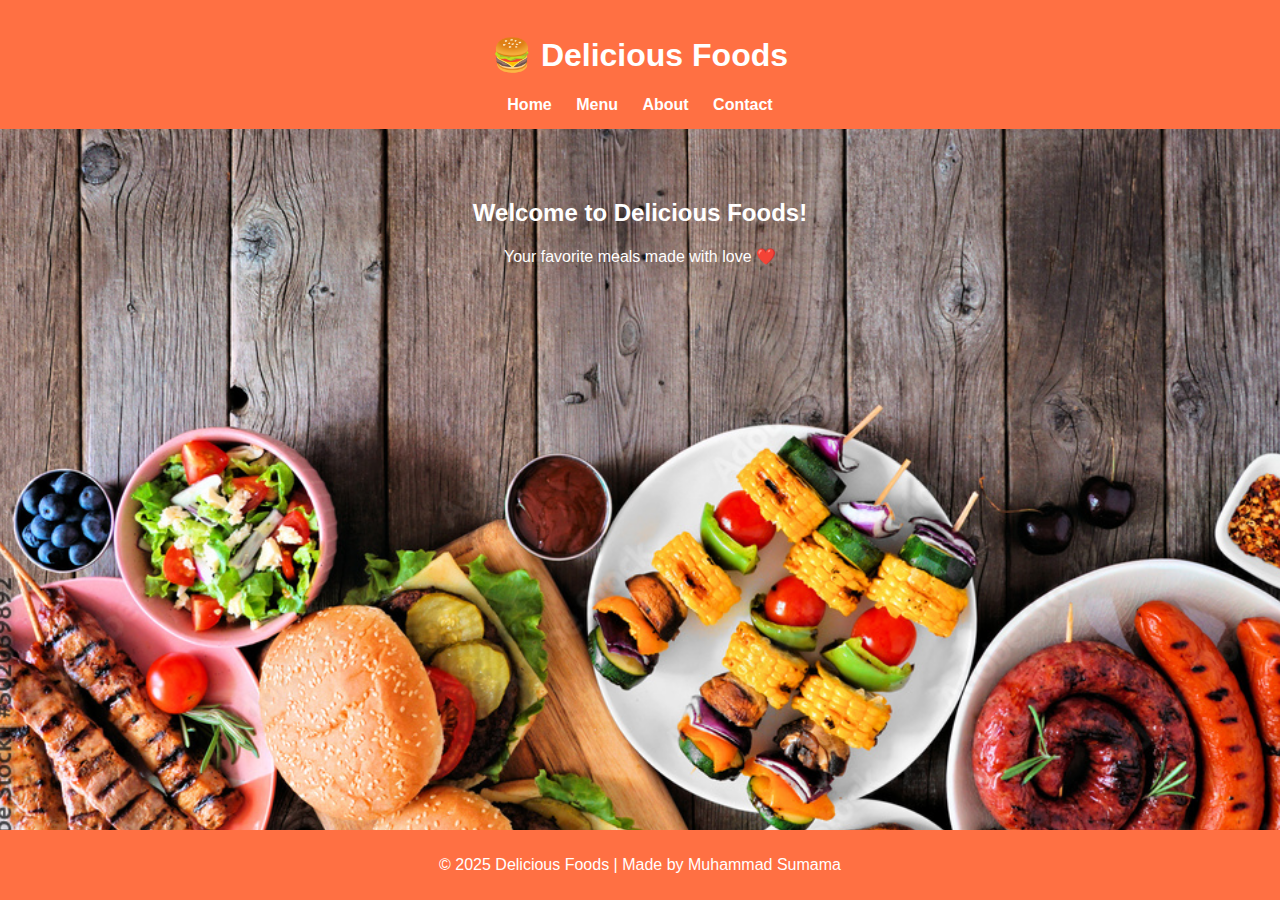
<file: index.html>
<!DOCTYPE html>
<html lang="en">
<head>
    <meta charset="UTF-8">
    <meta name="viewport" content="width=device-width, initial-scale=1.0">
    <title> Delicious Food - Home</title>
    <link rel="icon" href="data:image/svg+xml,<svg xmlns='http://www.w3.org/2000/svg' viewBox='0 0 100 100'><text y='0.9em' font-size='90'>🍔</text></svg>">

    <link rel="stylesheet" href="style.css">
</head>
<body>
  <header>
    <h1>🍔 Delicious Foods</h1>
    <nav>
      <a href="index.html">Home</a>
      <a href="tabs/menu.html">Menu</a>
      <a href="tabs/about.html">About</a>
      <a href="tabs/contact.html">Contact</a>
    </nav>
  </header>

  <div class="background">

  </div>
  <section class="hero">
    <h2>Welcome to Delicious Foods!</h2>
    <p>Your favorite meals made with love ❤️</p>
  </section>

  <footer>
    <p>© 2025 Delicious Foods | Made by Muhammad Sumama</p>
  </footer>
</body>
</html>
</file>
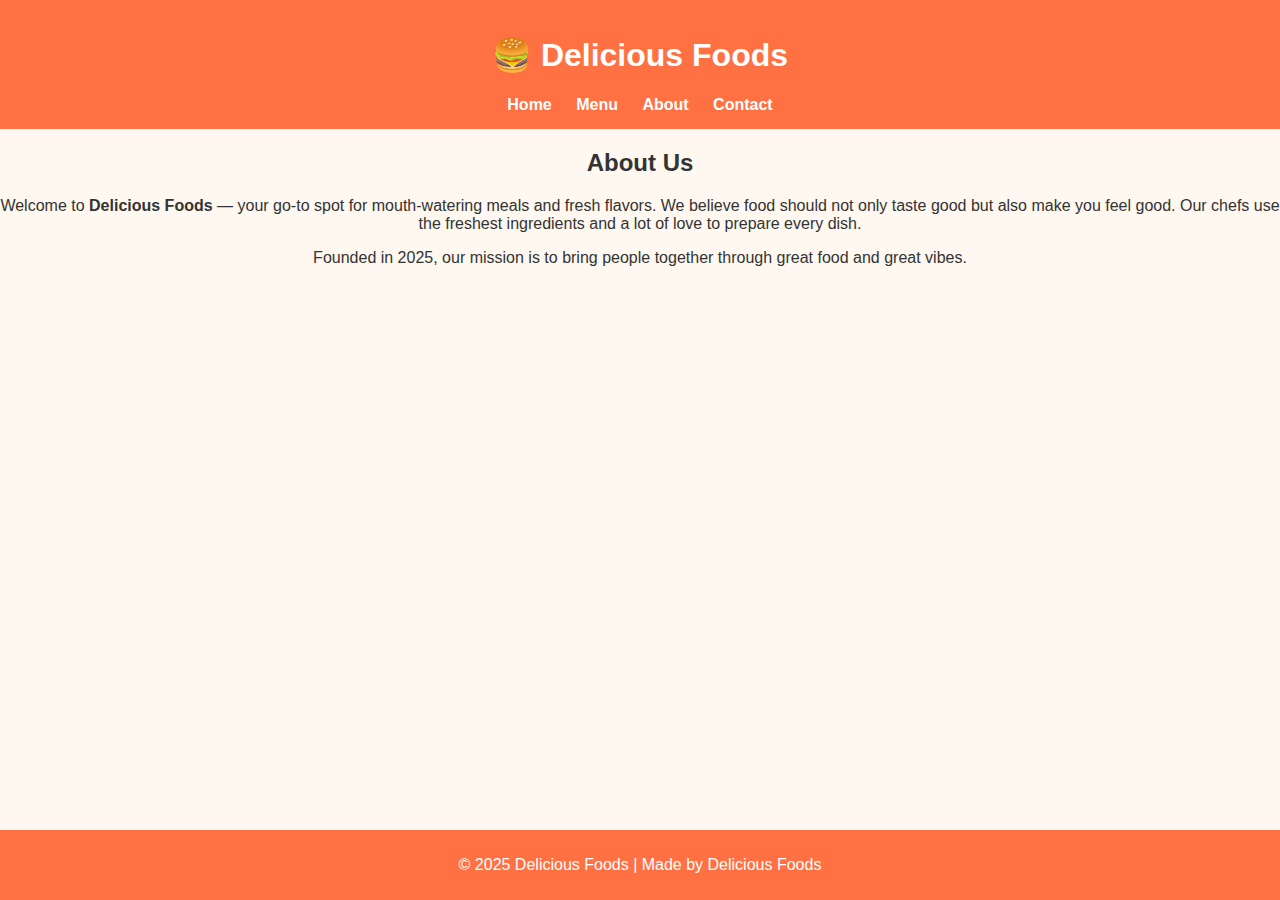
<file: tabs/about.html>
<!DOCTYPE html>
<html lang="en">
<head>
    <meta charset="UTF-8">
    <meta name="viewport" content="width=device-width, initial-scale=1.0">
    <title>Delicious Food - About</title>
    <link rel="icon" href="data:image/svg+xml,<svg xmlns='http://www.w3.org/2000/svg' viewBox='0 0 100 100'><text y='0.9em' font-size='90'>🍔</text></svg>">

    <link rel="stylesheet" href="../style.css">
    <!-- <style>
        .about {
            text-align: center;
        }
    </style> -->
</head>
<body>
    <header>
    <h1>🍔 Delicious Foods</h1>
    <nav>
      <a href="../index.html">Home</a>
      <a href="menu.html">Menu</a>
      <a href="about.html" class="active">About</a>
      <a href="contact.html">Contact</a>
    </nav>
  </header>

  <section class="about">
    <h2>About Us</h2>
    <p class="intro">Welcome to <strong>Delicious Foods</strong> — your go-to spot for mouth-watering meals and fresh flavors.  
       We believe food should not only taste good but also make you feel good.  
       Our chefs use the freshest ingredients and a lot of love to prepare every dish.</p>

    <p>Founded in 2025, our mission is to bring people together through great food and great vibes.</p>
  </section>

  <footer>
    <p>© 2025 Delicious Foods | Made by Delicious Foods</p>
  </footer>

</body>
</html>
</file>
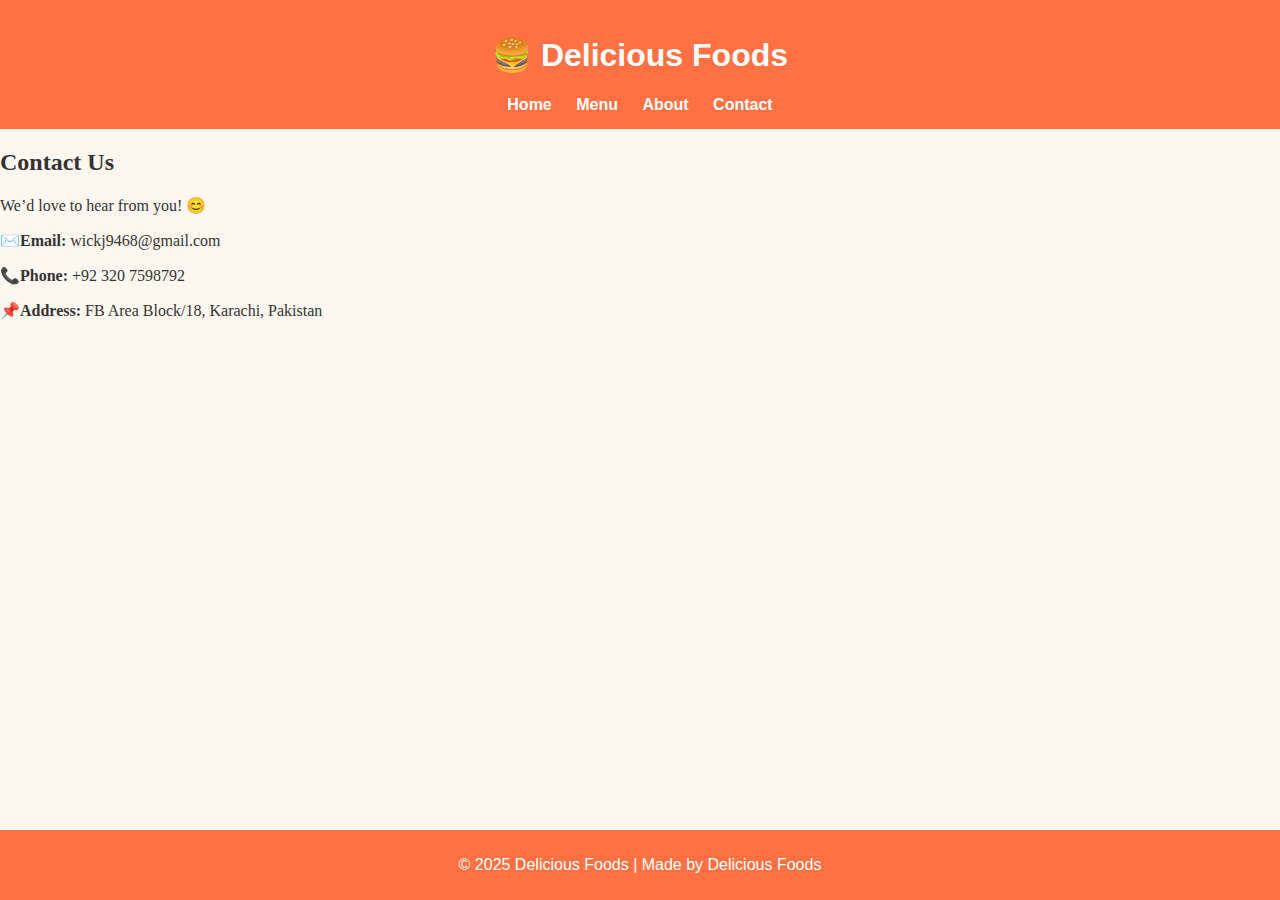
<file: tabs/contact.html>
<!DOCTYPE html>
<html lang="en">
<head>
    <meta charset="UTF-8">
    <meta name="viewport" content="width=device-width, initial-scale=1.0">
    <title>Delicious Food - Contact</title>
    <link rel="icon" href="data:image/svg+xml,<svg xmlns='http://www.w3.org/2000/svg' viewBox='0 0 100 100'><text y='0.9em' font-size='90'>🍔</text></svg>">

    <link rel="stylesheet" href="../style.css">
</head>
<body>
    <header>
    <h1>🍔 Delicious Foods</h1>
    <nav>
      <a href="../index.html">Home</a>
      <a href="menu.html">Menu</a>
      <a href="about.html">About</a>
      <a href="contact.html" class="active">Contact</a>
    </nav>
  </header>

  <section class="contact">
    <h2>Contact Us</h2>
    <p>We’d love to hear from you! 😊</p>
    <p>✉️<strong>Email:</strong> wickj9468@gmail.com</p>
    <p>📞<strong>Phone:</strong> +92 320 7598792</p>
    <p>📌<strong>Address:</strong> FB Area Block/18, Karachi, Pakistan</p>
  </section>

  <footer>
    <p>© 2025 Delicious Foods | Made by Delicious Foods</p>
  </footer>
</body>
</html>
</file>
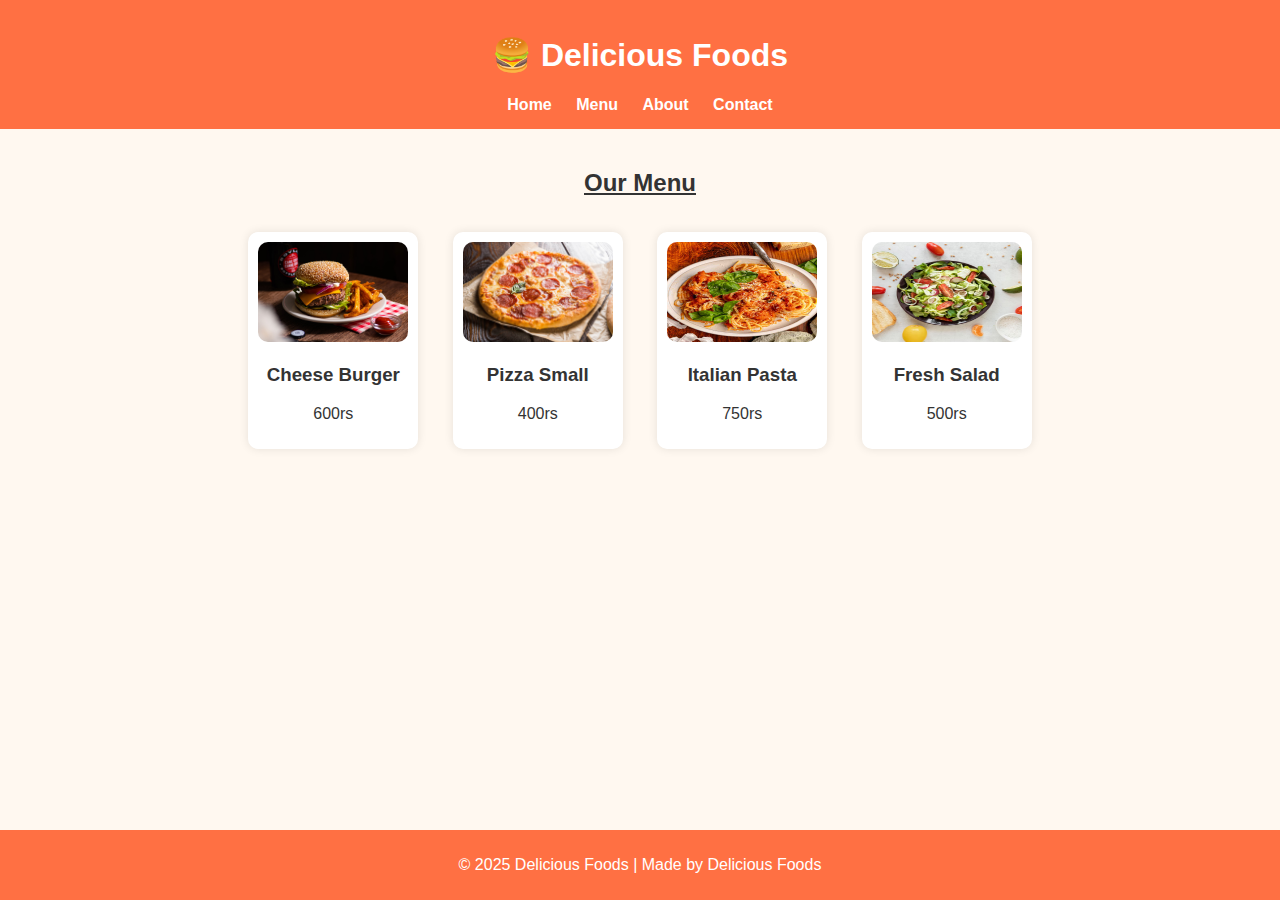
<file: tabs/menu.html>
<!DOCTYPE html>
<html lang="en">
<head>
    <meta charset="UTF-8">
    <meta name="viewport" content="width=device-width, initial-scale=1.0">
    <title>Delicious Food - Menu</title>
    <link rel="icon" href="data:image/svg+xml,<svg xmlns='http://www.w3.org/2000/svg' viewBox='0 0 100 100'><text y='0.9em' font-size='90'>🍔</text></svg>">

    <link rel="stylesheet" href="../style.css">
</head>
<body>
    <header>
    <h1>🍔 Delicious Foods</h1>
    <nav>
      <a href="../index.html">Home</a>
      <a href="menu.html" class="active">Menu</a>
      <a href="about.html">About</a>
      <a href="contact.html">Contact</a>
    </nav>
  </header>

  <section class="menu">
    <h2><u>Our Menu</u></h2>
    <div class="cards">
      <img src="../image/The-Classic-Cheeseburger-1.jpg" alt="Burger" height="100px">
      <h3>Cheese Burger</h3>
      <p>600rs</p>
    </div>
    <div class="cards">
      <img src="../image/istockphoto-1063755642-612x612.jpg" alt="Pizza" height="100px">
      <h3>Pizza Small</h3>
      <p>400rs</p>
    </div>
    <div class="cards">
      <img src="../image/authentic-italian-pasta-sauce-2.jpg" alt="Pasta" height="100px">
      <h3>Italian Pasta</h3>
      <p>750rs</p>
    </div>
    <div class="cards">
      <img src="../image/top-view-tasty-salad-with-vegetables_23-2148515491.jpg" alt="Salad" height="100px">
      <h3>Fresh Salad</h3>
      <p>500rs</p>
    </div>
  </section>

  <footer>
    <p>© 2025 Delicious Foods | Made by Delicious Foods</p>
  </footer>
</body>
</html>
</file>
<file: style.css>
body {
  font-family: Arial, sans-serif;
  margin: 0;
  padding: 0;
  background-color: #fff8f0;
  color: #333;
  min-height: 100vh;
  display: flex;
  flex-direction: column;
}

header {
  background-color: #ff7043;
  color: white;
  padding: 15px 0;
  text-align: center;
}

nav a {
  color: white;
  margin: 0 10px;
  text-decoration: none;
  font-weight: bold;
}

nav a:hover {
  text-decoration: underline;
}

.hero {
  text-align: center;
  padding: 50px 20px;
  color: white;
  background-image: url(image/background.jpg);
  background-size: cover;
  background-position: center;
  background-attachment: fixed;
  /* background-size: auto; */
  background-repeat: no-repeat;
  
  flex: 1;
}

.contact {
    font-family: serif;
}

.menu {
  text-align: center;
  padding: 20px;
  flex: 1;
  
}

.cards {
  display: inline-block;
  margin: 15px;
  background: white;
  border-radius: 10px;
  padding: 10px;
  box-shadow: 0 0 10px rgba(0,0,0,0.1);
}

.cards img {
  width: 150px;
  border-radius: 10px;
}
.about {
            text-align: center;
        }

footer {
  background-color: #ff7043;
  color: white;
  text-align: center;
  padding: 10px 0;
  margin-top: auto;
  
}
</file>
